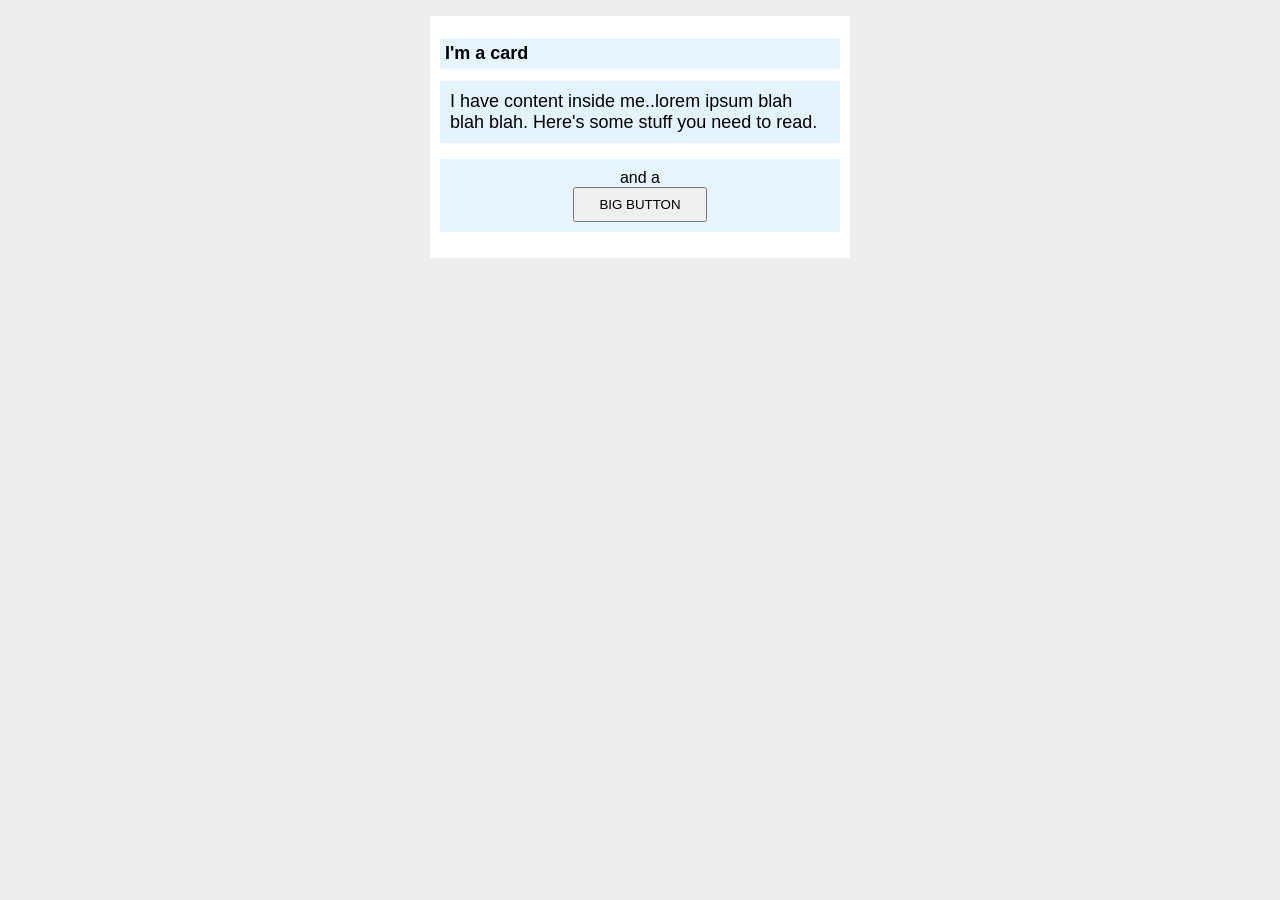
<file: foundations/block-and-inline/02-margin-and-padding-2/index.html>
<!DOCTYPE html>
<html lang="en">
  <head>
    <meta charset="UTF-8">
    <meta http-equiv="X-UA-Compatible" content="IE=edge">
    <meta name="viewport" content="width=device-width, initial-scale=1.0">
    <title>Margin and Padding exercise 2</title>
    <link rel="stylesheet" href="style.css">
  </head>
  <body>
    <div class="card">
      <h1 class="title">I'm a card</h1>
      <div class="content">I have content inside me..lorem ipsum blah blah blah. Here's some stuff you need to read.</div>
      <div class="button-container">and a
        <button>BIG BUTTON</button>
      </div>
    </div>
  </body>
</html>
</file>
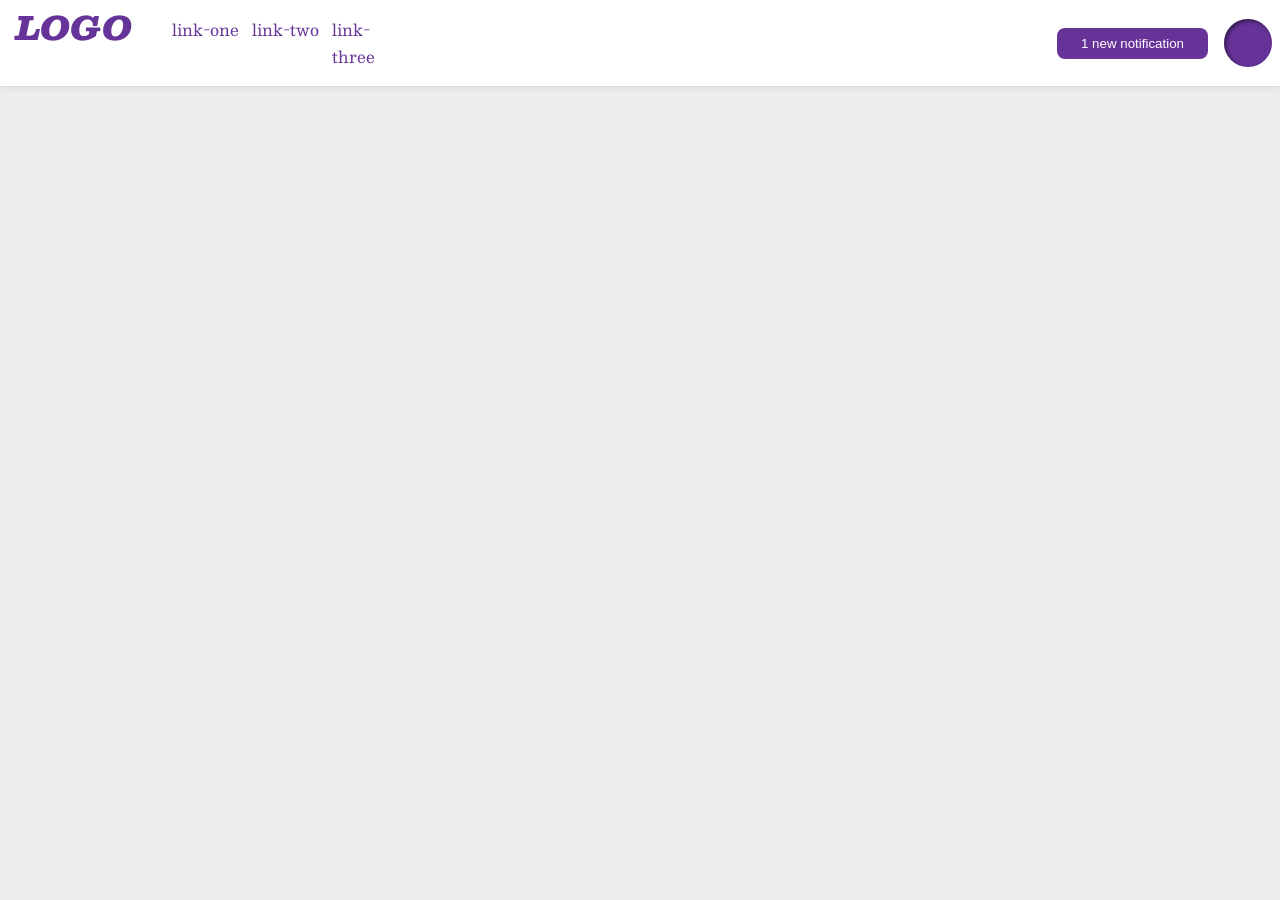
<file: foundations/flex/03-flex-header-2/index.html>
<!DOCTYPE html>
<html lang="en">
  <head>
    <meta charset="UTF-8">
    <meta http-equiv="X-UA-Compatible" content="IE=edge">
    <meta name="viewport" content="width=device-width, initial-scale=1.0">
    <title>Flex Header 2</title>
    <link rel="stylesheet" href="style.css">
  </head>
  <body>
    <div class="header">
      <div class="logo">
        LOGO
      </div>
      <ul class="links">
        <li><a href="https://google.com">link-one</a></li>
        <li><a href="https://google.com">link-two</a></li>
        <li><a href="https://google.com">link-three</a></li>
      </ul>
      <div class="right">
        <button class="notifications">
        1 new notification
      </button>
      <div class="profile-image"></div>
      </div>
    </div>
  </body>
</html>
</file>
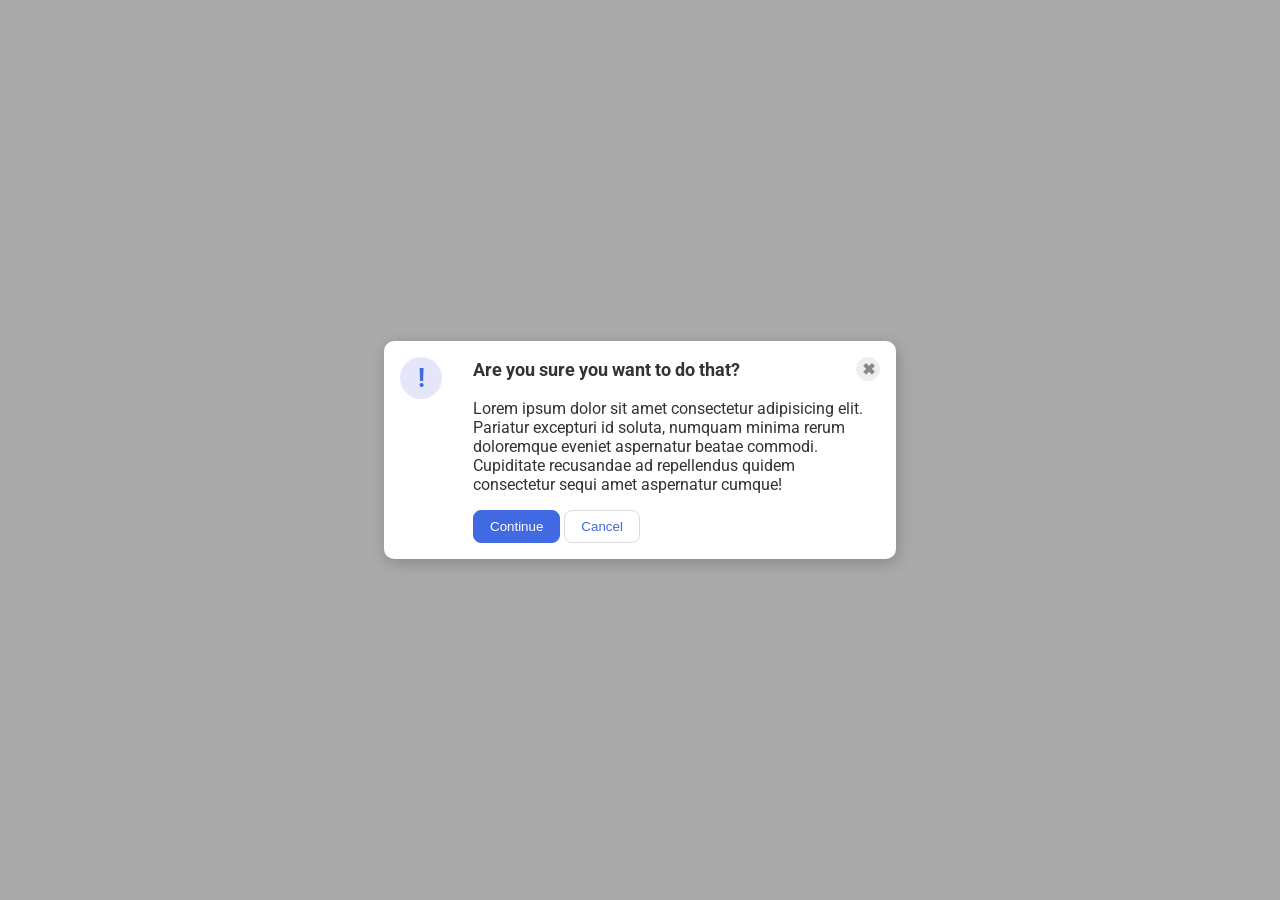
<file: foundations/flex/05-flex-modal/index.html>
<!DOCTYPE html>
<html lang="en">
  <head>
    <meta charset="UTF-8">
    <meta http-equiv="X-UA-Compatible" content="IE=edge">
    <meta name="viewport" content="width=device-width, initial-scale=1.0">
    <link rel="stylesheet" href="style.css">
    <title>Modal</title>
  </head>
  <body>
    <div class="modal">
      <div class="icon">!</div>
      <!-- additional container used here -->
      <div class="container">
        <!-- header div was moved to encompass the close button as well -->
        <div class="header">Are you sure you want to do that?
          <button class="close-button">✖</button>
        </div>
        <div class="text">Lorem ipsum dolor sit amet consectetur adipisicing elit. Pariatur excepturi id soluta, numquam minima rerum doloremque eveniet aspernatur beatae commodi. Cupiditate recusandae ad repellendus quidem consectetur sequi amet aspernatur cumque!</div>
        <button class="continue">Continue</button>
        <button class="cancel">Cancel</button>
      </div>
    </div>
  </body>
</html>
</file>
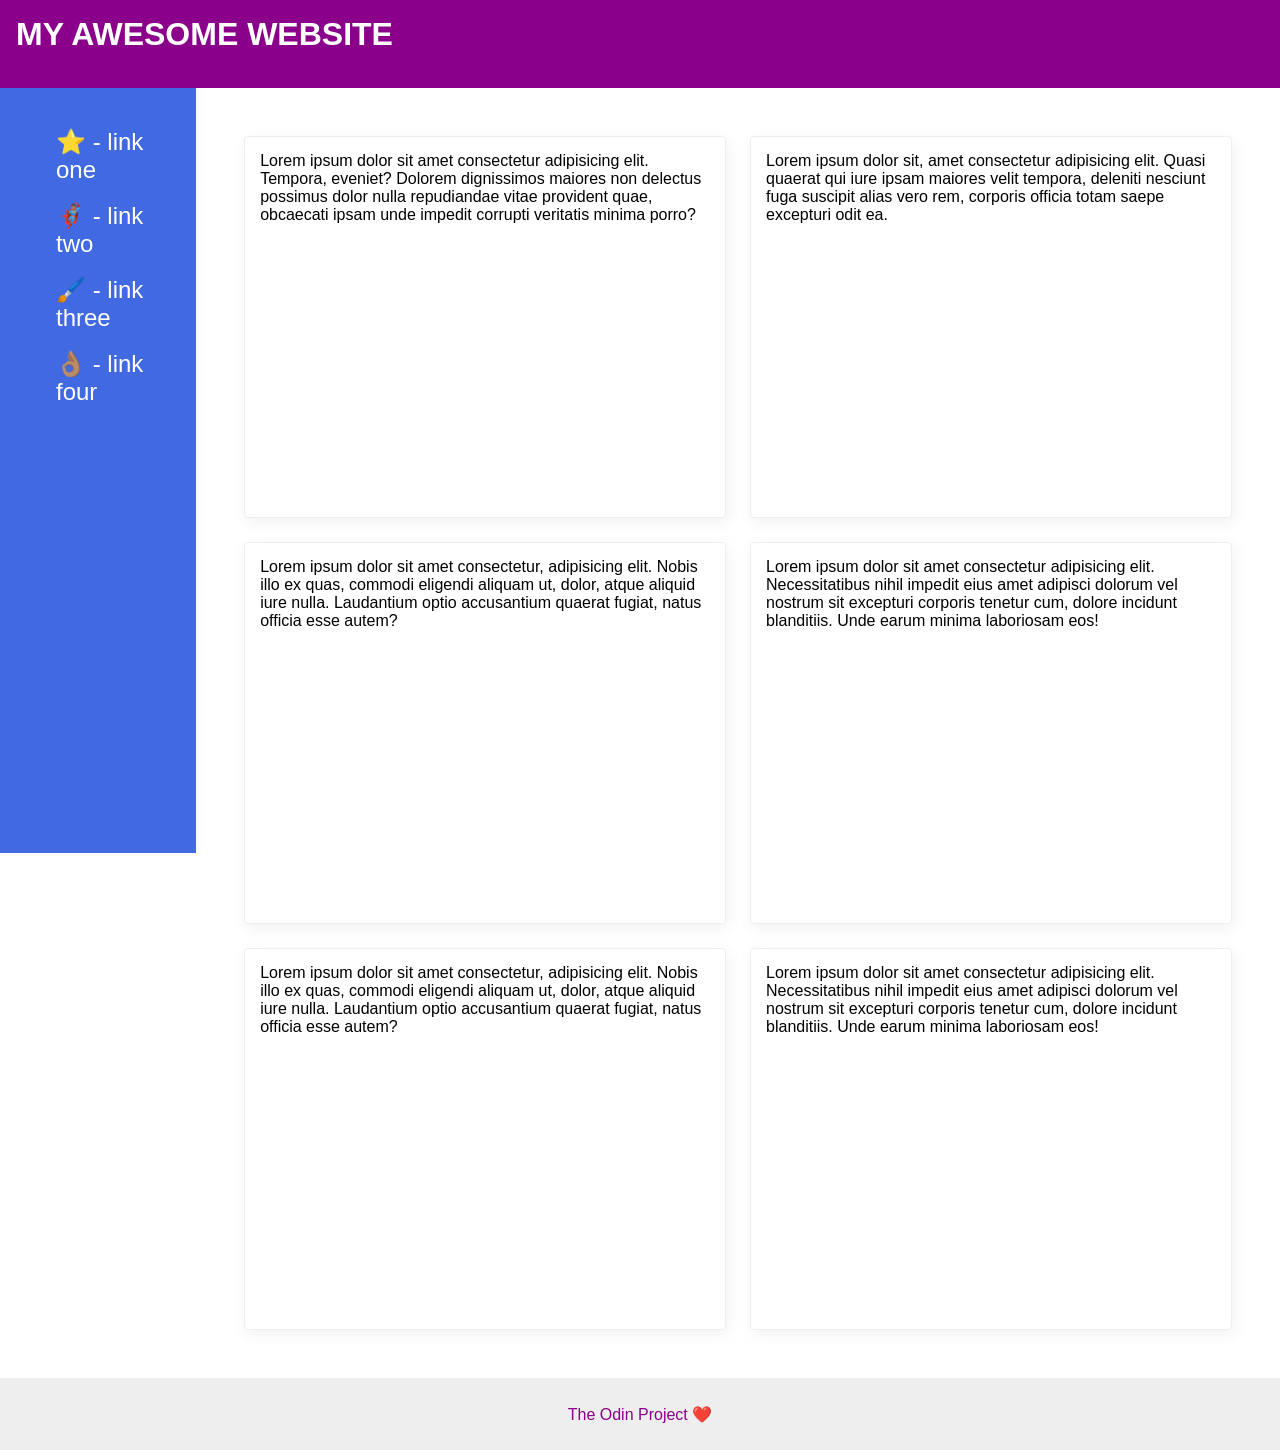
<file: foundations/flex/07-flex-layout-2/index.html>
<!DOCTYPE html>
<html lang="en">
  <head>
    <meta charset="UTF-8">
    <meta http-equiv="X-UA-Compatible" content="IE=edge">
    <meta name="viewport" content="width=device-width, initial-scale=1.0">
    <title>The Holy Grail</title>
    <link rel="stylesheet" href="style.css">
  </head>
  <body>
    <div class="header">
      MY AWESOME WEBSITE
    </div>
    <div class="middle">
      <div class="sidebar">
        <ul>
          <li><a href="#">⭐ - link one</a></li>
          <li><a href="#">🦸🏽‍♂️ - link two</a></li>
          <li><a href="#">🖌️ - link three</a></li>
          <li><a href="#">👌🏽 - link four</a></li>
        </ul>
      </div>
      <div class="container">
        <div class="card">Lorem ipsum dolor sit amet consectetur adipisicing elit. Tempora, eveniet? Dolorem dignissimos maiores non delectus possimus dolor nulla repudiandae vitae provident quae, obcaecati ipsam unde impedit corrupti veritatis minima porro?</div>
        <div class="card">Lorem ipsum dolor sit, amet consectetur adipisicing elit. Quasi quaerat qui iure ipsam maiores velit tempora, deleniti nesciunt fuga suscipit alias vero rem, corporis officia totam saepe excepturi odit ea.</div>
        <div class="card">Lorem ipsum dolor sit amet consectetur, adipisicing elit. Nobis illo ex quas, commodi eligendi aliquam ut, dolor, atque aliquid iure nulla. Laudantium optio accusantium quaerat fugiat, natus officia esse autem?</div>
        <div class="card">Lorem ipsum dolor sit amet consectetur adipisicing elit. Necessitatibus nihil impedit eius amet adipisci dolorum vel nostrum sit excepturi corporis tenetur cum, dolore incidunt blanditiis. Unde earum minima laboriosam eos!</div>
        <div class="card">Lorem ipsum dolor sit amet consectetur, adipisicing elit. Nobis illo ex quas, commodi eligendi aliquam ut, dolor, atque aliquid iure nulla. Laudantium optio accusantium quaerat fugiat, natus officia esse autem?</div>
        <div class="card">Lorem ipsum dolor sit amet consectetur adipisicing elit. Necessitatibus nihil impedit eius amet adipisci dolorum vel nostrum sit excepturi corporis tenetur cum, dolore incidunt blanditiis. Unde earum minima laboriosam eos!</div>
      </div>
      
    </div>

    <div class="footer">
      The Odin Project ❤️
    </div>
  </body>
</html>
</file>
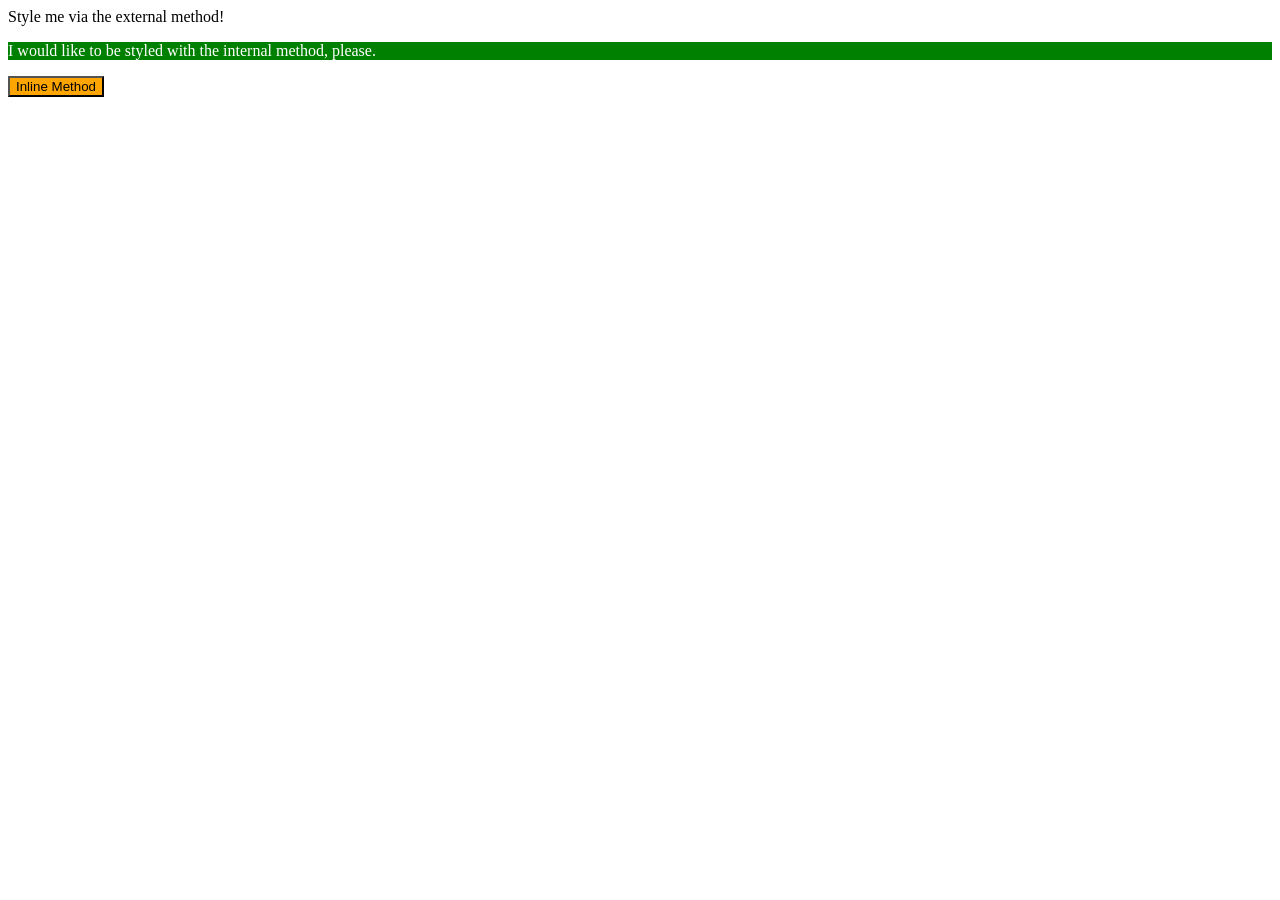
<file: foundations/intro-to-css/01-css-methods/index.html>
<!DOCTYPE html>
<html lang="en">
  <head>
    <meta charset="UTF-8">
    <meta http-equiv="X-UA-Compatible" content="IE=edge">
    <meta name="viewport" content="width=device-width, initial-scale=1.0">
    <title>Methods for Adding CSS</title>
    <link rel="stylesheet" href="C:\Users\Khanh\TOP\css-exercises\foundations\intro-to-css\01-css-methods\style.css"> 
    <style>
      p {
        background-color: green;
        color: white;

      }
    </style>
  </head>
  <body>
    <div>Style me via the external method!</div>
    <p>I would like to be styled with the internal method, please.</p>
    <button style="background-color: orange;">Inline Method</button>
  </body>
</html>
</file>
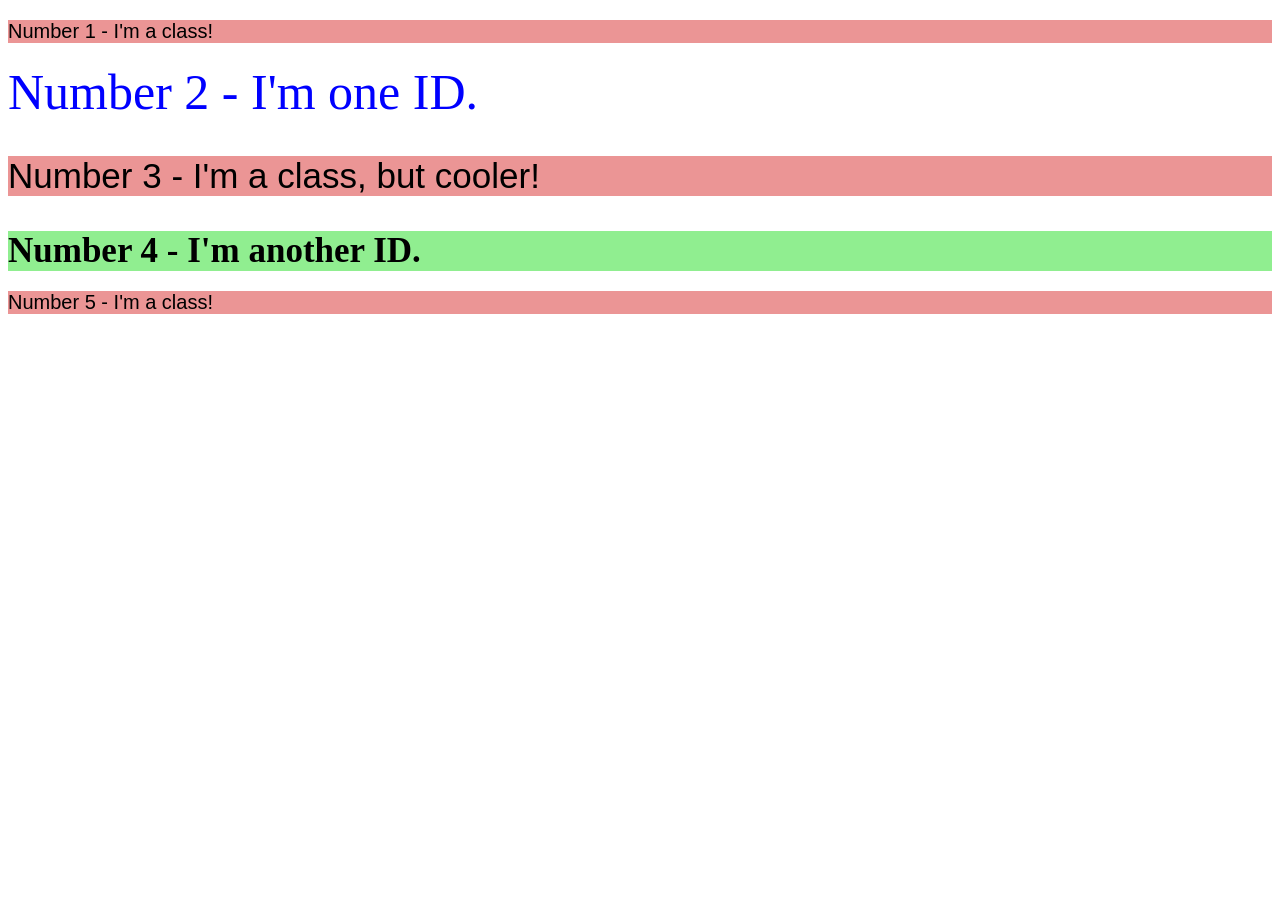
<file: foundations/intro-to-css/02-class-id-selectors/index.html>
<!DOCTYPE html>
<html lang="en">
  <head>
    <meta charset="UTF-8">
    <meta http-equiv="X-UA-Compatible" content="IE=edge">
    <meta name="viewport" content="width=device-width, initial-scale=1.0">
    <title>Class and ID Selectors</title>
    <link rel="stylesheet" href="style.css">
  </head>
  <body>
    <p class="class1">Number 1 - I'm a class!</p>
    <div id="id1">Number 2 - I'm one ID.</div>
    <p class="class2">Number 3 - I'm a class, but cooler!</p>
    <div id="id2">Number 4 - I'm another ID.</div>
    <p class="class1">Number 5 - I'm a class!</p>
  </body>
</html>
</file>
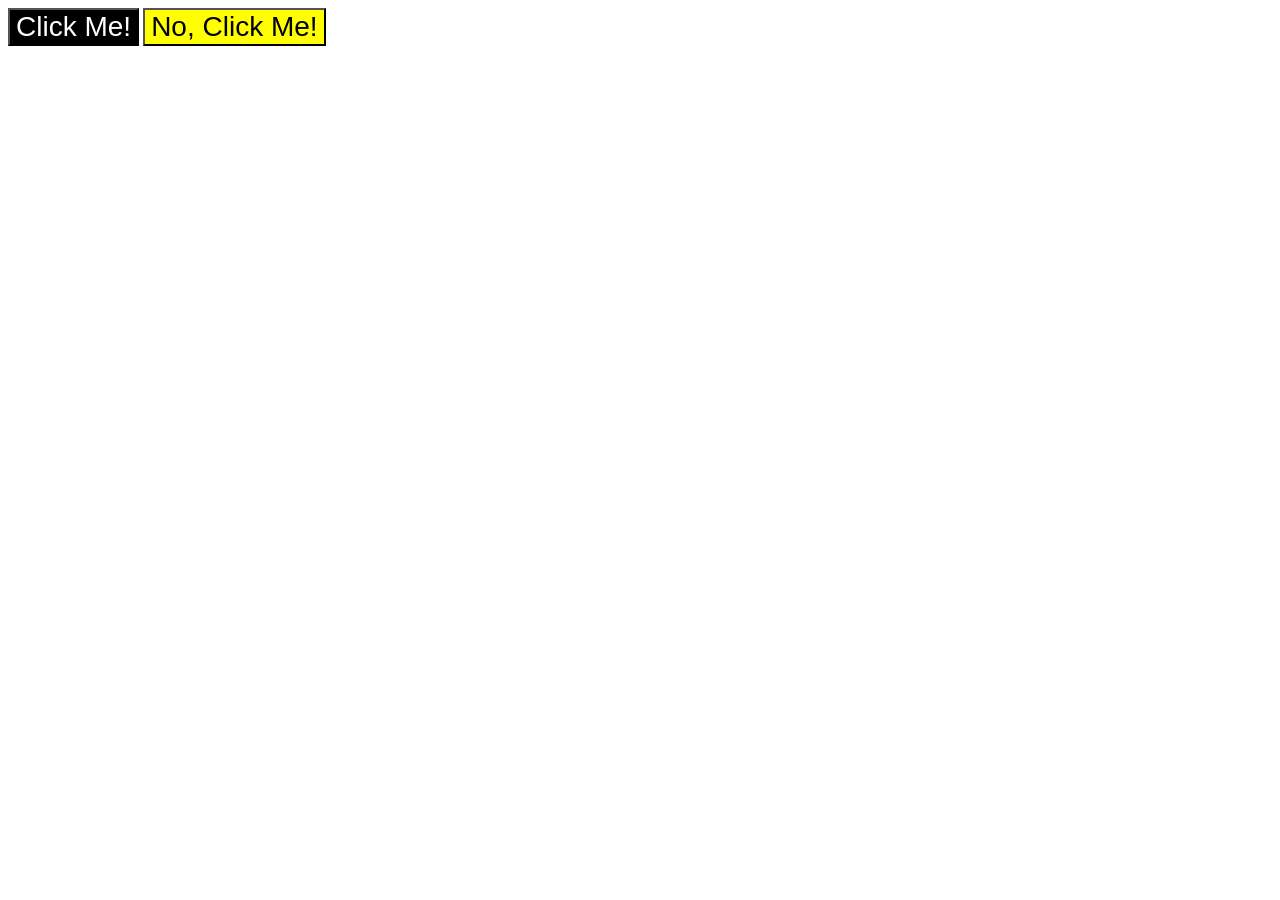
<file: foundations/intro-to-css/03-grouping-selectors/index.html>
<!DOCTYPE html>
<html lang="en">
  <head>
    <meta charset="UTF-8">
    <meta http-equiv="X-UA-Compatible" content="IE=edge">
    <meta name="viewport" content="width=device-width, initial-scale=1.0">
    <title>Grouping Selectors</title>
    <link rel="stylesheet" href="style.css">
  </head>
  <body>
    <button class="button1">Click Me!</button>
    <button class="button2">No, Click Me!</button>
  </body>
</html>
</file>
<file: foundations/block-and-inline/02-margin-and-padding-2/style.css>
body {
  background: #eee;
  font-family: sans-serif;
}

.card {
  width: 400px;
  background: #fff;
  padding: 10px;
  margin: 16px auto;
}

.title {
  background: hsl(204, 100%, 95%);
  font-size: 18px;
  padding: 5px;
}

.content {
  background: #e3f4ff;
  font-size: 18px;
  padding: 10px;
}

.button-container {
  background: hsl(204, 100%, 95%);
  margin: 16px auto;
  padding: 10px;
  text-align: center;
}

button {
  display: block;
  margin: 0 auto;
  padding: 8px 24px;
}
</file>
<file: foundations/flex/03-flex-header-2/style.css>
/* this is some magical font-importing.  
you'll learn about it later. */
@import url('https://fonts.googleapis.com/css2?family=Besley:ital,wght@0,400;1,900&display=swap');

body {
  margin: 0px;
  background: #eee;
  font-family: Besley, serif;
  
}

.header {
  background: white;
  border-bottom: 1px solid #ddd;
  box-shadow: 0 0 8px rgba(0,0,0,.1);
  display: flex;
  justify-content: space-between;
}

.profile-image {
  background: rebeccapurple;
  box-shadow: inset 2px 2px 4px rgba(0,0,0,.5);
  border-radius: 50%;
  width: 48px;
  height: 48px;
  margin-left: 16px;
}

.logo {
  color: rebeccapurple;
  font-size: 32px;
  font-weight: 900;
  font-style: italic;
  padding-left: 16px;
}


.right {
  display: flex;
  width: 100%;
  justify-content: flex-end;
  padding-right: 8px;
  align-items: center;
}

button {
  border: none;
  border-radius: 8px;
  background: rebeccapurple;
  color: white;
  padding: 8px 24px;
}

a {
  /* this removes the line under our links */
  text-decoration: none;
  color: rebeccapurple;
  display: flex;
  width: 80px;
}

ul {
  list-style-type: none;
  display: flex;
}
</file>
<file: foundations/flex/05-flex-modal/style.css>
@import url('https://fonts.googleapis.com/css2?family=Roboto:wght@400;700&display=swap');

html, body {
  height: 100%;
}

.header {
  font-weight: bold;
  display: flex;
  align-items: center;
  justify-content: space-between;
  font-size: 18px;
  font-weight: bold;
  margin-bottom: 18px ;
}

body {
  font-family: Roboto, sans-serif;
  margin: 0;
  background: #aaa;
  color: #333;
  /* I'll give you this one for free lol */
  display: flex;
  align-items: center;
  justify-content: center;
}

.modal {
  background: white;
  width: 480px;
  border-radius: 10px;
  box-shadow: 2px 4px 16px rgba(0,0,0,.2);
  display: flex;
  gap: 16px;
  padding: 16px;
}

.icon {
  color: royalblue;
  font-size: 26px;
  font-weight: 700;
  background: lavender;
  width: 42px;
  height: 42px;
  border-radius: 50%;
  display: flex;
  align-items: center;
  justify-content: center;
  margin-right: 15px;
  flex-shrink: 0;
}

.close-button {
  background: #eee;
  border-radius: 50%;
  color: #888;
  font-weight: 900;
  font-size: 16px;
  height: 24px;
  width: 24px;
  display: flex;
  align-items: center;
  justify-content: center;
  border: 1px solid #eee;
  padding: 0;
}

button {
  cursor: pointer;
  padding: 8px 16px;
  border-radius: 8px;
}

.text {
  margin-bottom: 16px;
}


button.continue {
  background: royalblue;
  border: 1px solid royalblue;
  color: white;
}

button.cancel {
  background: white;
  border: 1px solid #ddd;
  color: royalblue;
}
</file>
<file: foundations/flex/07-flex-layout-2/style.css>
body {
  font-family: -apple-system, BlinkMacSystemFont, 'Segoe UI', Roboto, Oxygen, Ubuntu, Cantarell, 'Open Sans', 'Helvetica Neue', sans-serif;
  margin: 0;
  min-height: 100vh;
  display: flex;
  flex-direction: column;
}

.header {
  height: 72px;
  background: darkmagenta;
  color: white;
  padding: 16px 16px 0px;
  font-size: 32px;
  font-weight: 900;
}

.footer {
  display: flex;
  justify-content: center;
  align-items: center;
  height: 72px;
  background: #eee;
  color: darkmagenta;
}

.sidebar {
  display: flex;
  flex-direction: column;
  align-items: flex-start;
  padding-right: 100px;
  height: 85vh;
  width: 1600px;
  background: royalblue;
  box-sizing: border-box;
  padding: 16px;
}

.middle {
  display: flex;
}

.container {
  display: flex;
  flex-wrap: wrap;
  padding: 48px;
  display: flex;
  gap: 24px;
}

.card {
  flex: 1 1 300px;
  padding: 15px;
  height: 350px;
  border: 1px solid #eee;
  box-shadow: 2px 4px 16px rgba(0,0,0,.06);
  border-radius: 4px;
}

a {
  text-decoration: none;
  color: white;
}

ul {
  display: flex;
  flex-direction: column;
  gap: 18px;
  list-style-type: none;
  font-size: 24px;
  margin-bottom: 20px;
  text-align: left;
}
</file>
<file: foundations/intro-to-css/02-class-id-selectors/style.css>
/* Add CSS Styling */

.class1, .class2 {
    background-color: rgb(235, 149, 149);
    font-size: 20px;
    font-family: Arial, Helvetica, sans-serif;
}

.class2 {
    font-size: 35px;
}

#id1 {
    color: blue;
    font-size: 50px;
}

#id2 {
    background-color: lightgreen;
    font-weight: bold;
    font-size: 35px;
}
</file>
<file: foundations/intro-to-css/03-grouping-selectors/style.css>
/* Add CSS Styling */

.button1, .button2 {
    font-size: 28px;
    font-family: Arial, Helvetica, sans-serif;
}

.button1 {
    background-color: black;
    color: white;
}

.button2{
    background-color: yellow;
}
</file>
